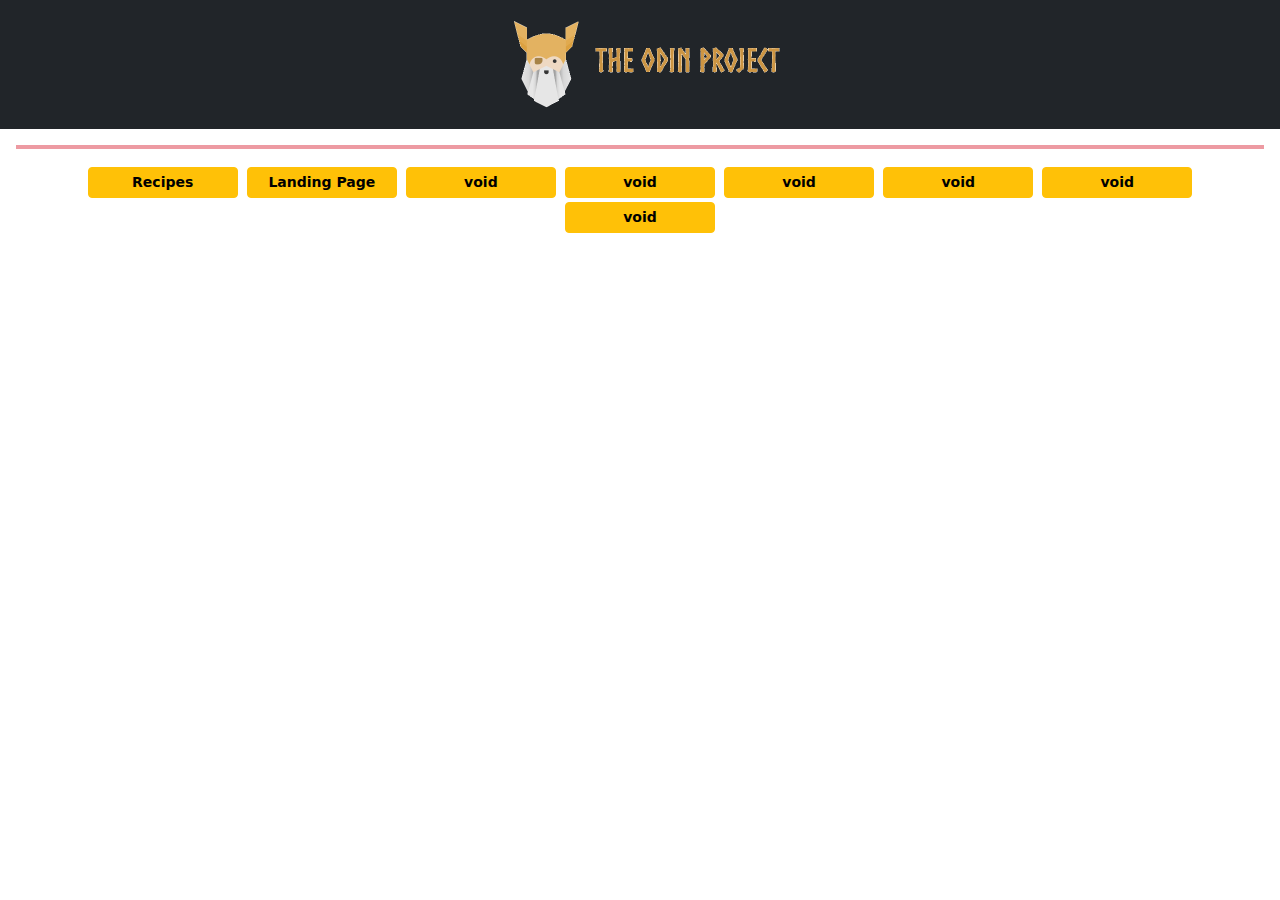
<file: index.html>
<!DOCTYPE html>
<html lang="en">
<head>
    <meta charset="UTF-8">
    <meta http-equiv="X-UA-Compatible" content="IE=edge">
    <meta name="viewport" content="width=device-width, initial-scale=1.0">
    <link rel="stylesheet" href="https://cdn.jsdelivr.net/npm/bootstrap@5.2.3/dist/css/bootstrap.min.css">
    <title>Odin Projects</title>
</head>
<body>
    <div class="d-flex w-100 h-100 mx-auto flex-column text-center">
        <div class="d-block w-100 h-100 text-bg-dark">
            <img src="img/odin_logo.png" class="rounded m-3" alt="odin project logo" width="300px">
        </div>
        <hr class="border border-danger border-2 opacity-50 m-3">        
    </div>

    <div class="container text-center">
        <style> a button {margin: 2px; width: 150px;}</style>
        <a href="projects/odin_recipes/index.html"><button type="button" class="btn btn-warning btn-sm fw-bold">Recipes</button></a>
        <a href="projects/landing_page/index.html"><button type="button" class="btn btn-warning btn-sm fw-bold">Landing Page</button></a>
        <a href="#"><button type="button" class="btn btn-warning btn-sm fw-bold">void</button></a>
        <a href="#"><button type="button" class="btn btn-warning btn-sm fw-bold">void</button></a>
        <a href="#"><button type="button" class="btn btn-warning btn-sm fw-bold">void</button></a>
        <a href="#"><button type="button" class="btn btn-warning btn-sm fw-bold">void</button></a>
        <a href="#"><button type="button" class="btn btn-warning btn-sm fw-bold">void</button></a>
        <a href="#"><button type="button" class="btn btn-warning btn-sm fw-bold">void</button></a>
      </div>
</body>
<script src="https://cdn.jsdelivr.net/npm/bootstrap@5.2.3/dist/js/bootstrap.bundle.min.js"></script>
</html>
</file>
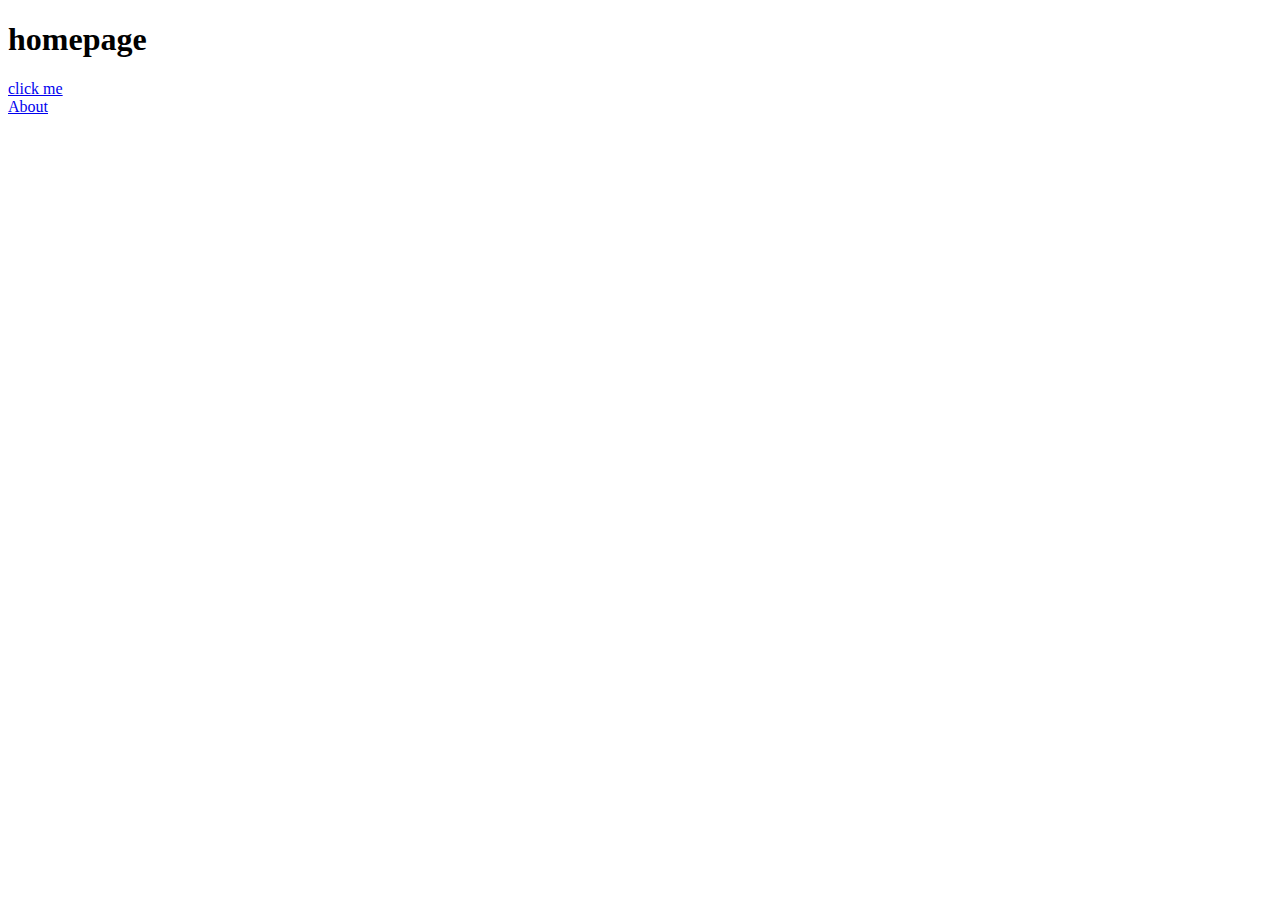
<file: odin-links-and-images/index.html>
<!DOCTYPE html>
<html lang="pt-br">
<head>
    <meta charset="UTF-8">
    <meta http-equiv="X-UA-Compatible" content="IE=edge">
    <meta name="viewport" content="width=device-width, initial-scale=1.0">
    <title>Odin Links and Images</title>
    <link rel="stylesheet" href="style.css">
</head>
<body>
    <h1>homepage</h1>
    <a href="https://www.theodinproject.com/about">click me</a><br>
    <a href="./pages/about.html">About</a><br>
</file>
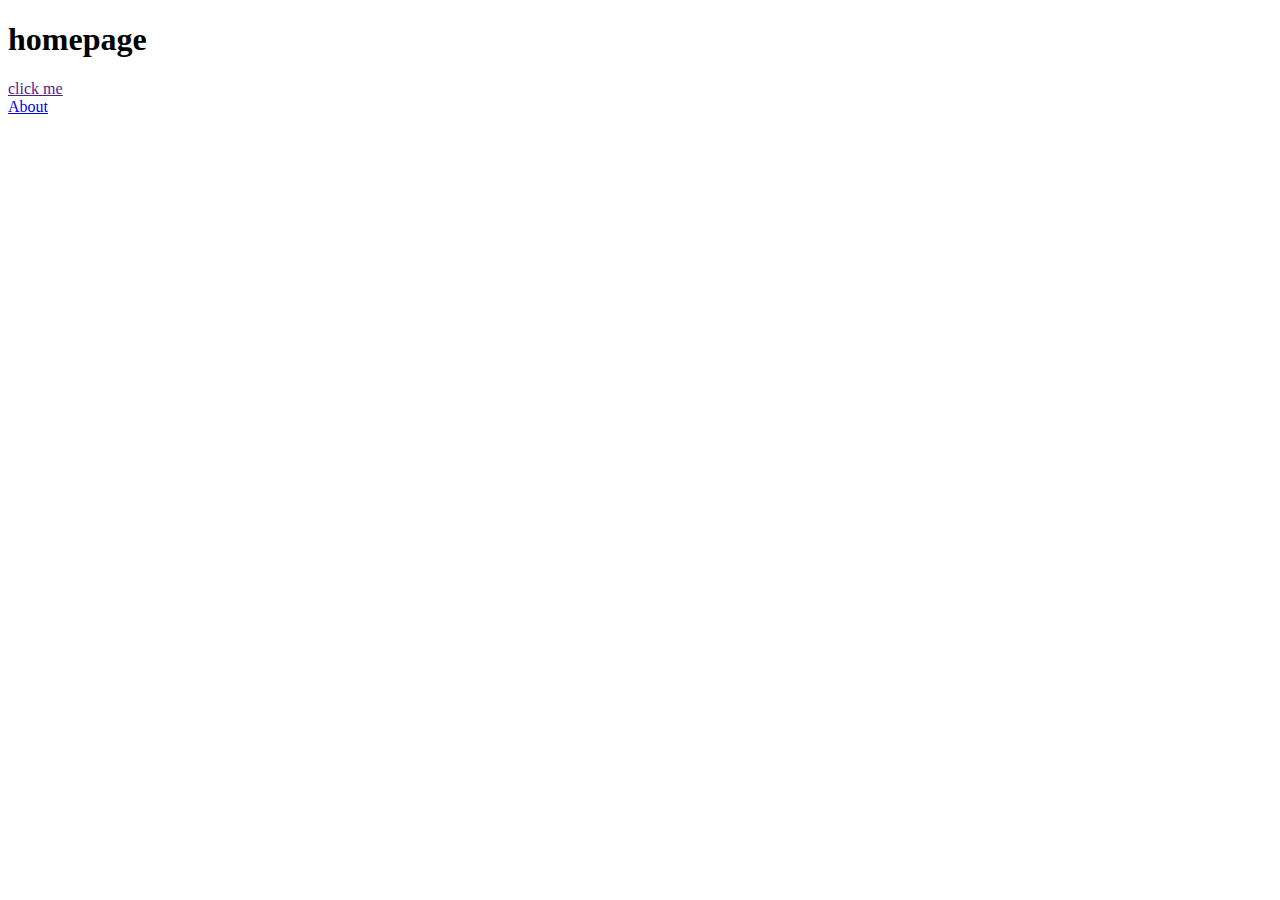
<file: projects/odin-links-and-images/index.html>
<!DOCTYPE html>
<html lang="pt-br">
<head>
    <meta charset="UTF-8">
    <meta http-equiv="X-UA-Compatible" content="IE=edge">
    <meta name="viewport" content="width=device-width, initial-scale=1.0">
    <title>Odin Links and Images</title>
    <link rel="stylesheet" href="style.css">
</head>
<body>
    <h1>homepage</h1>
    <a href="">click me</a><br>
    <a href="./pages/about.html">About</a><br>
</file>
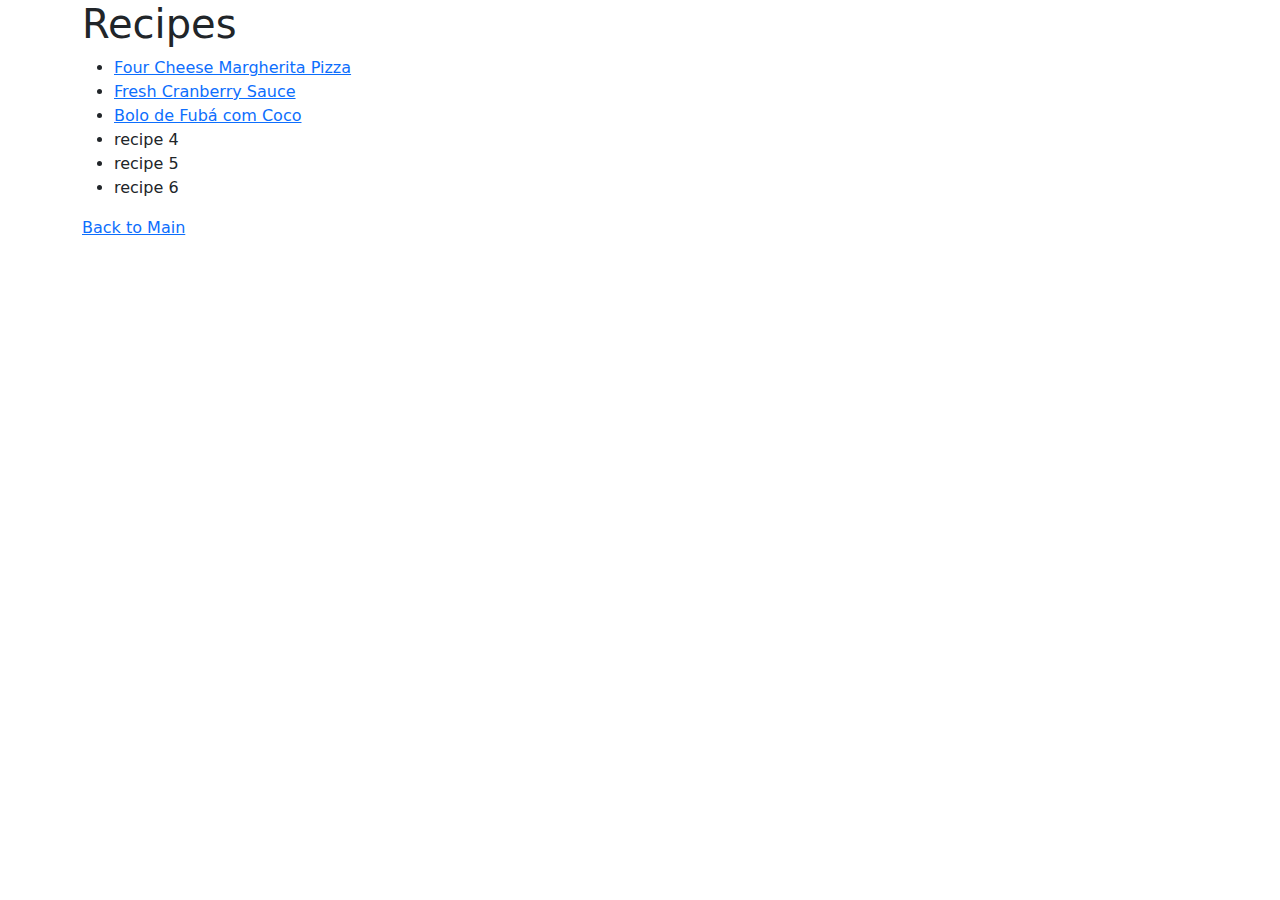
<file: projects/odin_recipes/index.html>
<!DOCTYPE html>
<html lang="en">
<head>
    <meta charset="UTF-8">
    <meta http-equiv="X-UA-Compatible" content="IE=edge">
    <meta name="viewport" content="width=device-width, initial-scale=1.0">
    <link rel="stylesheet" href="https://cdn.jsdelivr.net/npm/bootstrap@5.2.3/dist/css/bootstrap.min.css">
    <title>Recipes</title>
</head>
<body>
    <div class="container">
        <h1>Recipes</h1>
    <ul>
        <li><a href="recipes/pizza.html">Four Cheese Margherita Pizza</a></li>
        <li><a href="recipes/Fresh_Cranberry_Sauce.html">Fresh Cranberry Sauce</a></li>
        <li><a href="recipes/bolo_fuba.html">Bolo de Fubá com Coco</a></li>
        <li>recipe 4</li>
        <li>recipe 5</li>
        <li>recipe 6</li>
    </ul>
    <a href="../../index.html" class="link-pages">Back to Main</a>
    </div>    
</body>
<script src="https://cdn.jsdelivr.net/npm/bootstrap@5.2.3/dist/js/bootstrap.bundle.min.js"></script>
</html>
</file>
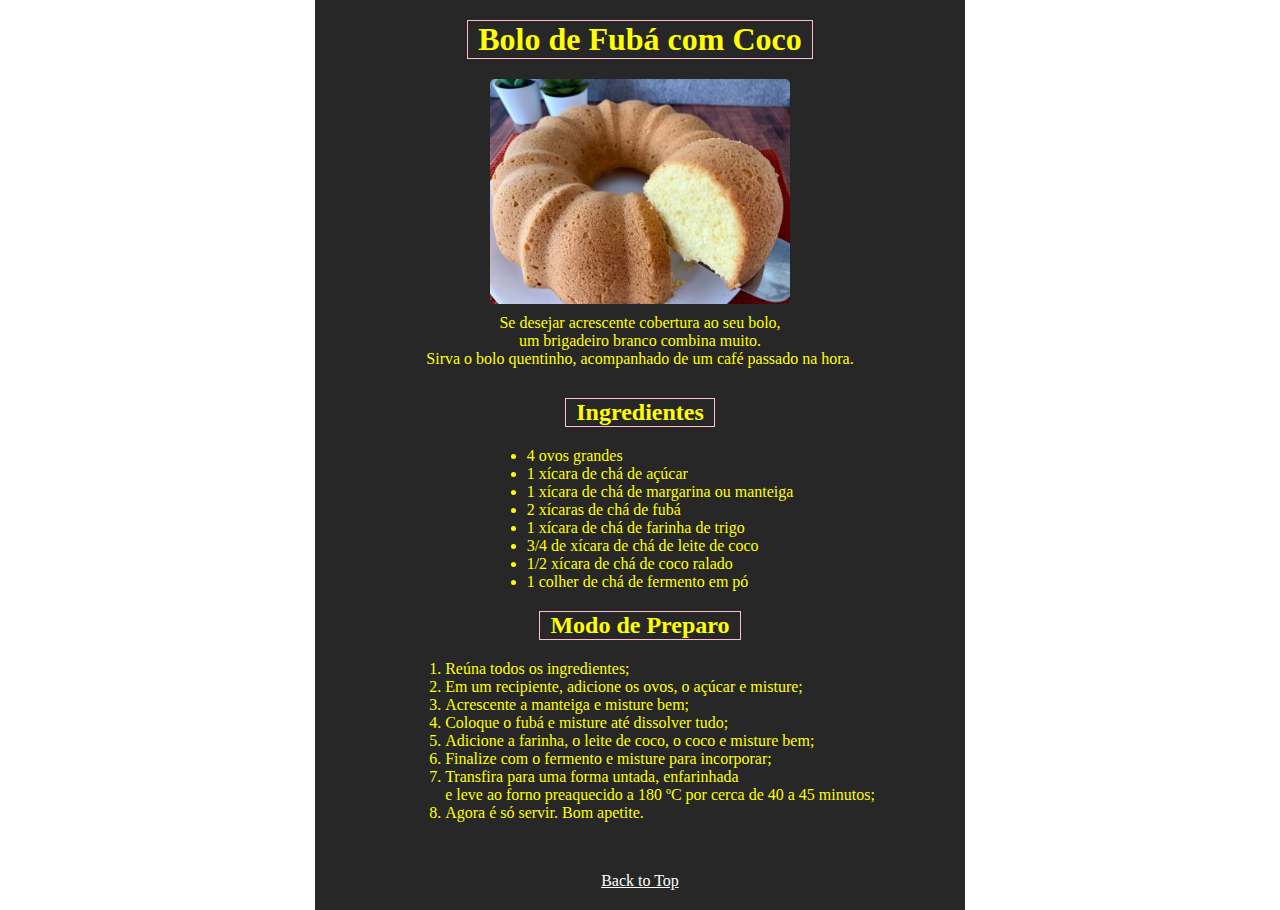
<file: projects/odin_recipes/recipes/bolo_fuba.html>
<!DOCTYPE html>
<html lang="en">
<head>
    <meta charset="UTF-8">
    <meta http-equiv="X-UA-Compatible" content="IE=edge">
    <meta name="viewport" content="width=device-width, initial-scale=1.0">
    <link rel="stylesheet" href="style_recipes.css">
    <title>Four Cheese Margherita Pizza</title>
</head>
<body>
<div class="content">
    <h1 id="top">Bolo de Fubá com Coco</h1>
    <img src="img/bolo-fuba.jpg" alt="Pizza">
    <p>
        Se desejar acrescente cobertura ao seu bolo,<br>
        um brigadeiro branco combina muito. <br>
        Sirva o bolo quentinho, acompanhado de um café passado na hora.
    </p>
    <h2>Ingredientes</h2>
    <ul>
        <li>4 ovos grandes</li>
        <li>1 xícara de chá de açúcar</li>
        <li>1 xícara de chá de margarina ou manteiga</li>
        <li>2 xícaras de chá de fubá</li>
        <li>1 xícara de chá de farinha de trigo</li>
        <li>3/4 de xícara de chá de leite de coco</li>
        <li>1/2 xícara de chá de coco ralado</li>
        <li>1 colher de chá de fermento em pó</li>
    </ul>    
    <h2>Modo de Preparo</h2>    
    <ol>
        <li>Reúna todos os ingredientes;</li>
        <li>Em um recipiente, adicione os ovos, o açúcar e misture;</li>
        <li>Acrescente a manteiga e misture bem;</li>
        <li>Coloque o fubá e misture até dissolver tudo;</li>
        <li>Adicione a farinha, o leite de coco, o coco e misture bem;</li>
        <li>Finalize com o fermento e misture para incorporar;</li>
        <li>Transfira para uma forma untada, enfarinhada <br> 
            e leve ao forno preaquecido a 180 ºC por cerca de 40 a 45 minutos;</li>
        <li>Agora é só servir. Bom apetite.</li>
    </ol>
    <a href="#top" style="color: white; margin-top: 50px; margin-bottom: 20px">Back to Top</a>
</div>
    
</body>
</html>
</file>
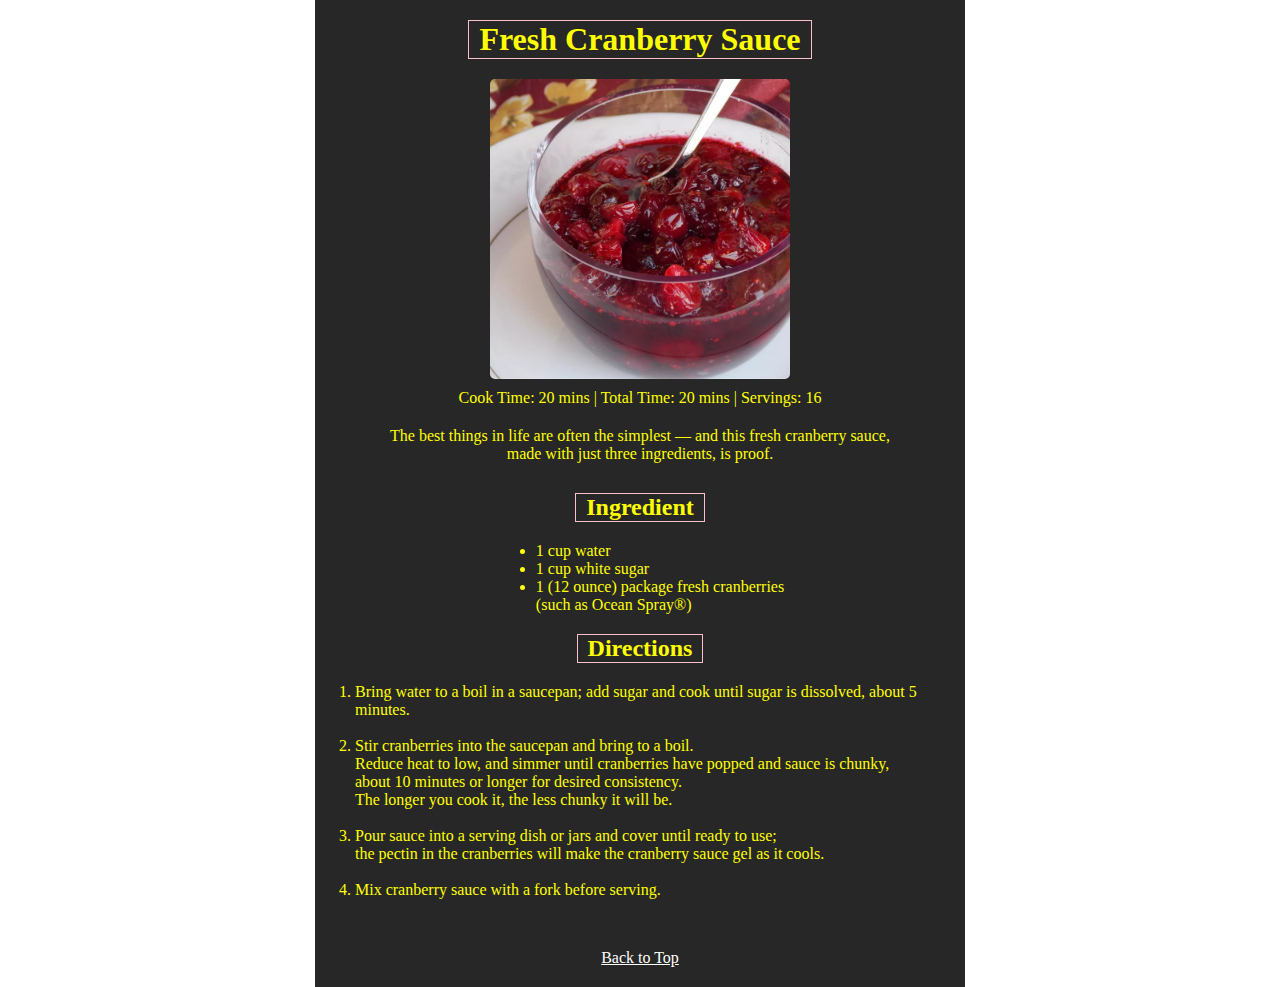
<file: projects/odin_recipes/recipes/Fresh_Cranberry_Sauce.html>
<!DOCTYPE html>
<html lang="en">
<head>
    <meta charset="UTF-8">
    <meta http-equiv="X-UA-Compatible" content="IE=edge">
    <meta name="viewport" content="width=device-width, initial-scale=1.0">
    <link rel="stylesheet" href="style_recipes.css">
    <title>Fresh Cranberry Sauce</title>
</head>
<body>
    <div class="content">
    <h1 id="top">Fresh Cranberry Sauce</h1>
    <img src="img/cranberry.jpg" alt="Cranberry Sauce">
    <p>
        Cook Time: 20 mins | Total Time: 20 mins | Servings: 16
    </p>
    <p>
        The best things in life are often the simplest — and this fresh cranberry sauce, <br>made with just three ingredients, is proof.
    </p>
    <h2>Ingredient</h2>
    <ul>
        <li>1 cup water</li>
        <li>1 cup white sugar</li>
        <li>1 (12 ounce) package fresh cranberries <br> (such as Ocean Spray®)</li>        
    </ul>    
    <h2>Directions</h2>    
    <ol>
        <li>Bring water to a boil in a saucepan; add sugar and cook until sugar is dissolved, about 5 minutes.
        </li> <br>

        <li>Stir cranberries into the saucepan and bring to a boil. <br>Reduce heat to low, and simmer until cranberries have popped and sauce is chunky, <br>about 10 minutes or longer for desired consistency. <br>The longer you cook it, the less chunky it will be.</li> <br>

        <li>Pour sauce into a serving dish or jars and cover until ready to use; <br>the pectin in the cranberries will make the cranberry sauce gel as it cools.
        </li> <br>

        <li>Mix cranberry sauce with a fork before serving.</li>
    </ol>
    <a href="#top" style="color: white; margin-top: 50px; margin-bottom: 20px">Back to Top</a>
    </div>
    
</body>
</html>
</file>
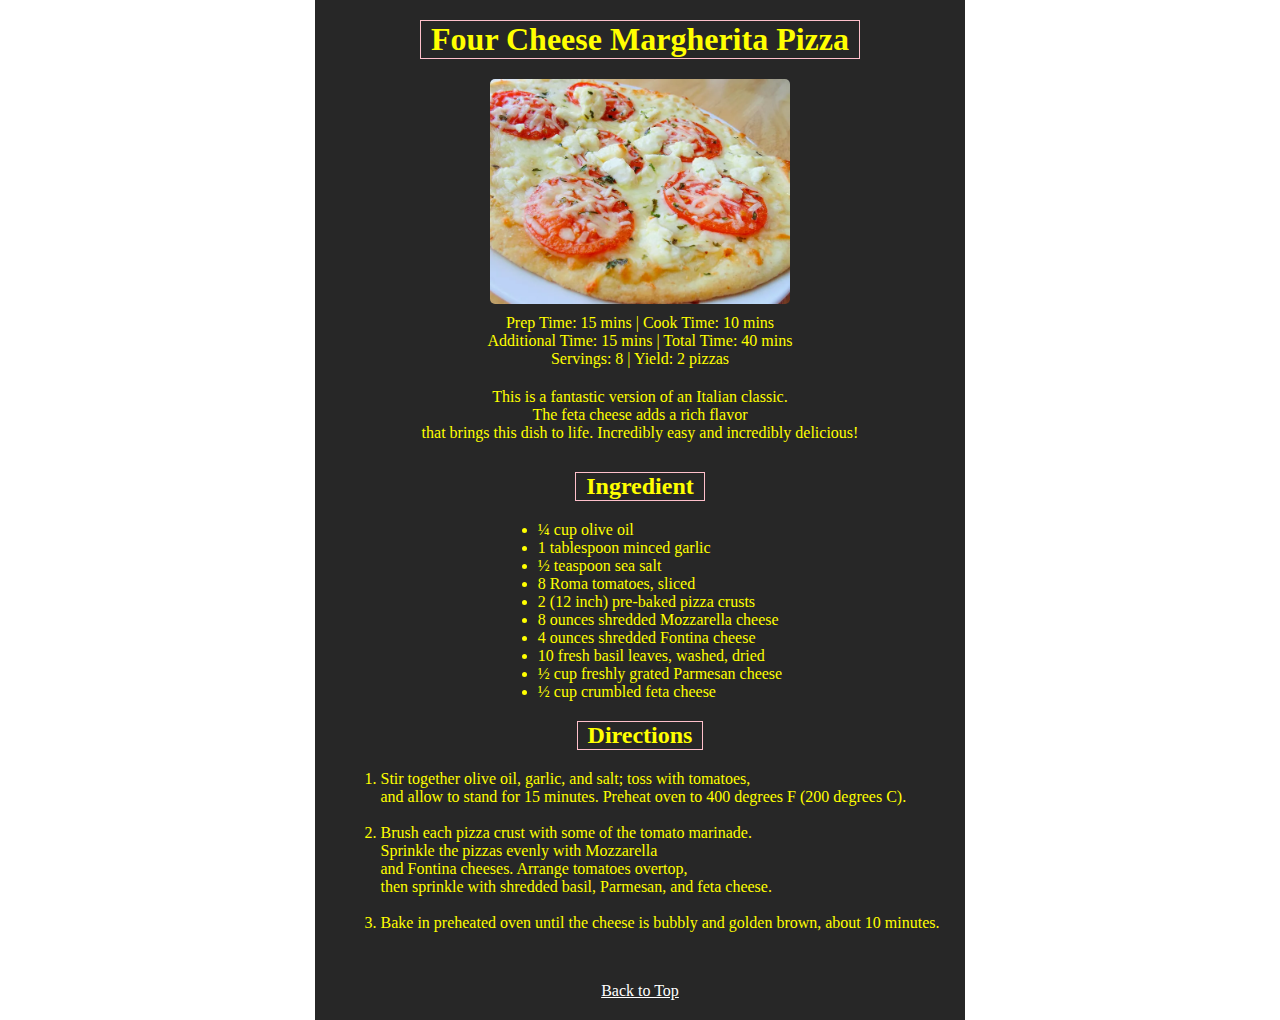
<file: projects/odin_recipes/recipes/pizza.html>
<!DOCTYPE html>
<html lang="en">
<head>
    <meta charset="UTF-8">
    <meta http-equiv="X-UA-Compatible" content="IE=edge">
    <meta name="viewport" content="width=device-width, initial-scale=1.0">
    <link rel="stylesheet" href="style_recipes.css">
    <title>Four Cheese Margherita Pizza</title>
</head>
<body>
<div class="content">
    <h1 id="top">Four Cheese Margherita Pizza</h1>
    <img src="img/pizza.jpg" alt="Pizza">
    <p>
        Prep Time: 15 mins | Cook Time: 10 mins 
        <br>Additional Time: 15 mins | Total Time: 40 mins 
        <br> Servings: 8 | Yield: 2 pizzas
    </p>
    <p>
        This is a fantastic version of an Italian classic. <br>
        The feta cheese adds a rich flavor <br> 
        that brings this dish to life. Incredibly easy and incredibly delicious!
    </p>
    <h2>Ingredient</h2>
    <ul>
        <li>¼ cup olive oil</li>
        <li>1 tablespoon minced garlic</li>
        <li>½ teaspoon sea salt</li>
        <li>8 Roma tomatoes, sliced</li>
        <li>2 (12 inch) pre-baked pizza crusts</li>
        <li>8 ounces shredded Mozzarella cheese</li>
        <li>4 ounces shredded Fontina cheese</li>
        <li>10 fresh basil leaves, washed, dried</li>
        <li>½ cup freshly grated Parmesan cheese</li>
        <li>½ cup crumbled feta cheese</li>
    </ul>    
    <h2>Directions</h2>    
    <ol>
        <li>Stir together olive oil, garlic, and salt; toss with tomatoes,<br>
            and allow to stand for 15 minutes. Preheat oven to 400 degrees F (200 degrees C).
        </li> <br>
        <li>Brush each pizza crust with some of the tomato marinade.<br> Sprinkle the pizzas evenly with Mozzarella 
        <br>
            and Fontina cheeses. Arrange tomatoes overtop,<br> then sprinkle with shredded basil, Parmesan, and feta cheese.
        </li> <br>
        <li>
            Bake in preheated oven until the cheese is bubbly and golden brown, about 10 minutes.
        </li>
    </ol>
    <a href="#top" style="color: white; margin-top: 50px; margin-bottom: 20px">Back to Top</a>
</div>
    
</body>
</html>
</file>
<file: odin-links-and-images/style.css>
img {
    width: 280px;
    height: 390px;
}
</file>
<file: projects/odin-links-and-images/style.css>
img {
    width: 280px;
    height: 390px;
}
</file>
<file: projects/odin_recipes/recipes/style_recipes.css>
* {
    margin: 0;
}

body {
    display: flex;
    flex-direction: row;
    justify-content: center;
}

.content {
    display: flex;
    flex-direction: column;
    align-items: center;
    width: 650px;
    background-color: rgba(0, 0, 0, 0.849);
}

.content img {
    width: 300px;
    border-radius: 5px;
}

h1, h2 {
    text-align: center;
    color: yellow;
    margin: 20px auto;
    border: 1px solid pink;
    padding: 0 10px;
}

ul, ol {
    color: yellow;
}

p {
    margin: 10px auto;
    color: yellow;
    text-align: center;
}

#top {
    margin: 20px 15px;
}
</file>
